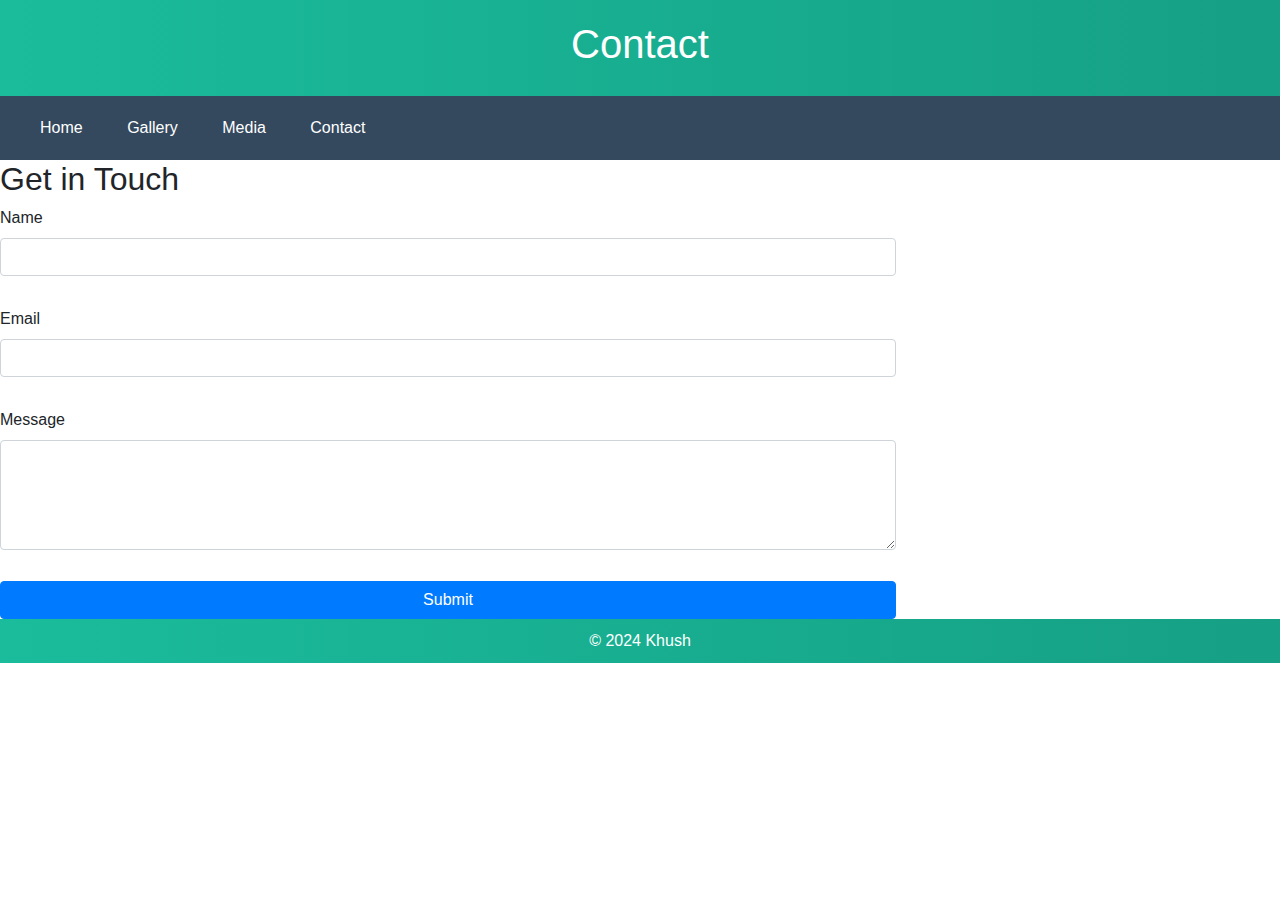
<file: contact.html>
<!DOCTYPE html>
<html lang="en">
<head>
    <meta charset="UTF-8">
    <meta name="viewport" content="width=device-width, initial-scale=1.0">
    <meta name="description" content="Contact Robert Downey Jr.">
    <meta name="keywords" content="Contact, Robert Downey Jr., Form">
    <meta name="author" content="Khush">
    <title>Contact </title>
    <link rel="stylesheet" href="normalize.css">
    <link rel="stylesheet" href="style.css">
    <link rel="stylesheet" href="https://stackpath.bootstrapcdn.com/bootstrap/4.3.1/css/bootstrap.min.css">
</head>
<body>

    <header>
        <h1>Contact </h1>
    </header>

    <nav>
        <a href="index.html">Home</a>
        <a href="gallery.html">Gallery</a>
        <a href="media.html">Media</a>
        <a href="contact.html">Contact</a>
    </nav>

    <main>
        <section>
            <h2>Get in Touch</h2>
            <form action="#" method="post">
                <div class="form-group">
                    <label for="name">Name</label>
                    <input type="text" id="name" name="name" class="form-control" required>
                </div>
                <div class="form-group">
                    <label for="email">Email</label>
                    <input type="email" id="email" name="email" class="form-control" required>
                </div>
                <div class="form-group">
                    <label for="message">Message</label>
                    <textarea id="message" name="message" class="form-control" rows="4" required></textarea>
                </div>
                <button type="submit" class="btn btn-primary">Submit</button>
            </form>
        </section>
    </main>

    <footer>
        <p>&copy; 2024 Khush</p>
    </footer>

</body>
</html>
</file>
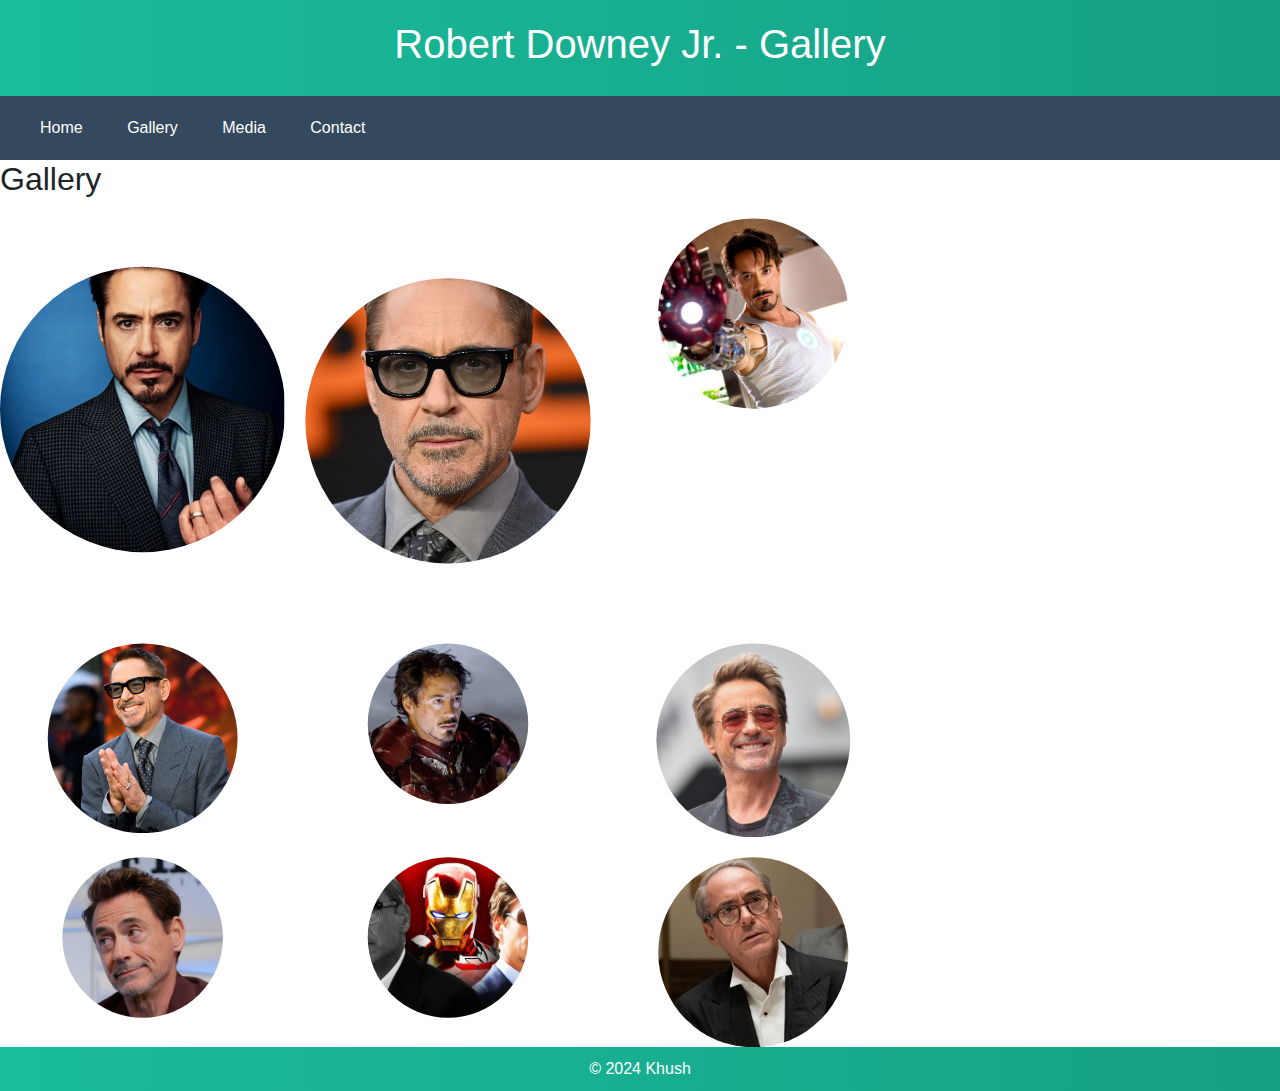
<file: gallery.html>
<!DOCTYPE html>
<html lang="en">
<head>
    <meta charset="UTF-8">
    <meta name="viewport" content="width=device-width, initial-scale=1.0">
    <meta name="description" content="Gallery of Robert Downey Jr.">
    <meta name="keywords" content="Robert Downey Jr., Gallery, Actor">
    <meta name="author" content="Khush">
    <title>Gallery of Robert Downey Jr.</title>
    <link rel="stylesheet" href="normalize.css">
    <link rel="stylesheet" href="style.css">
    <link rel="stylesheet" href="https://stackpath.bootstrapcdn.com/bootstrap/4.3.1/css/bootstrap.min.css">
</head>
<body>

    <header>
        <h1>Robert Downey Jr. - Gallery</h1>
    </header>

    <nav>
        <a href="index.html">Home</a>
        <a href="gallery.html">Gallery</a>
        <a href="media.html">Media</a>
        <a href="contact.html">Contact</a>
    </nav>

    <main>
        <section>
            <h2>Gallery</h2>
            <div class="gallery-grid">
                <img src="images/image1.jpg" alt="Robert Downey Jr. Image 1">
                <img src="images/image2.jpg" alt="Robert Downey Jr. Image 2">
                <img src="images/image3.jpg" alt="Robert Downey Jr. Image 3">
                <img src="images/image4.jpg" alt="Robert Downey Jr. Image 4">
                <img src="images/image5.jpg" alt="Robert Downey Jr. Image 5">
                <img src="images/image6.jpg" alt="Robert Downey Jr. Image 6">
                <img src="images/image7.jpg" alt="Robert Downey Jr. Image 7">
                <img src="images/image8.jpg" alt="Robert Downey Jr. Image 8">
                <img src="images/image9.jpg" alt="Robert Downey Jr. Image 9">
            </div>
        </section>
    </main>

    <footer>
        <p>&copy; 2024 Khush</p>
    </footer>

</body>
</html>
</file>
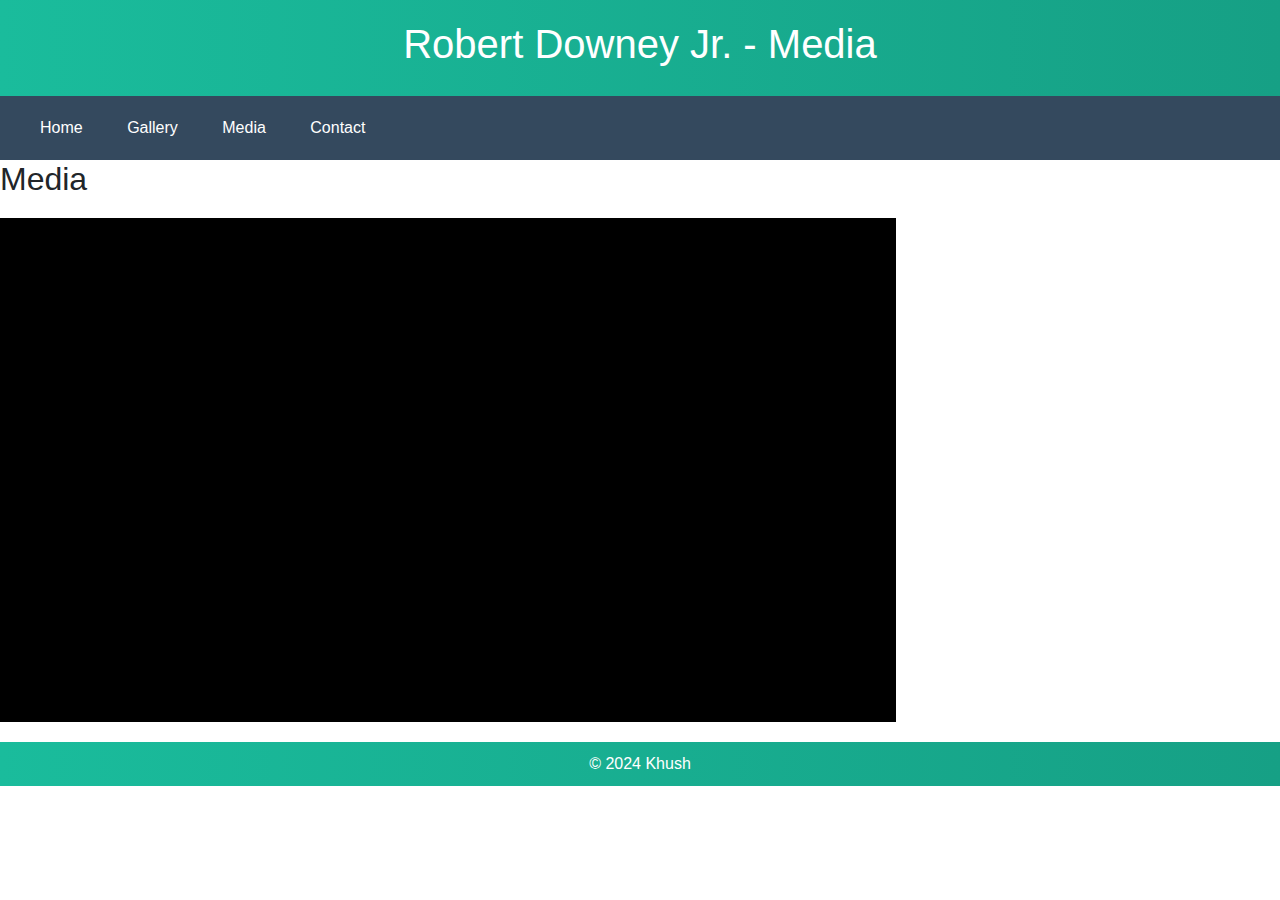
<file: media.html>
<!DOCTYPE html>
<html lang="en">
<head>
    <meta charset="UTF-8">
    <meta name="viewport" content="width=device-width, initial-scale=1.0">
    <meta name="description" content="Media Page for Robert Downey Jr.">
    <meta name="keywords" content="Robert Downey Jr., Videos, Media">
    <meta name="author" content="Khush">
    <title> Media</title>
    <link rel="stylesheet" href="normalize.css">
    <link rel="stylesheet" href="style.css">
    <link rel="stylesheet" href="https://stackpath.bootstrapcdn.com/bootstrap/4.3.1/css/bootstrap.min.css">
</head>
<body>

    <header>
        <h1>Robert Downey Jr. - Media</h1>
    </header>

    <nav>
        <a href="index.html">Home</a>
        <a href="gallery.html">Gallery</a>
        <a href="media.html">Media</a>
        <a href="contact.html">Contact</a>
    </nav>

    <main>
        <section>
            <h2>Media</h2>
            <div class="video-container">
                <iframe width="560" height="315" src="https://www.youtube.com/embed/ovt9mV69pVg?si=MTJT0_2j6v3ksFeT" title="Robert Downey Jr. Video" frameborder="0" allowfullscreen></iframe>
            </div>
        </section>
    </main>

    <footer>
        <p>&copy; 2024 Khush</p>
    </footer>

</body>
</html>
</file>
<file: style.css>
/* Root styling */
:root {
    --primary-color: #3498db;
    --secondary-color: #2ecc71;
    --bg-color: #ecf0f1;
    --header-footer-bg: linear-gradient(to right, #1abc9c, #16a085);
    --text-color: #333;
}

/* General Body Styling */
body {
    font-family: 'Arial', sans-serif;
    line-height: 1.6;
    color: var(--text-color);
    background-color: var(--bg-color);
    margin: 0;
    padding: 0;
}

/* Header */
header {
    background: var(--header-footer-bg);
    padding: 20px;
    text-align: center;
}

header h1 {
    color: white;
}

/* Navigation */
nav {
    display: flex;
    justify-content: space-between;
    background: #34495e;
    padding: 10px 20px;
    align-items: center;
    position: relative;
}

nav a {
    color: white;
    text-decoration: none;
    padding: 10px 20px;
    display: inline-block;
}

nav a:hover {
    background: #16a085;
}

/* Dropdown Menu */
.dropdown {
    position: relative;
    display: inline-block;
}

.dropbtn {
    background-color: #34495e;
    color: white;
    padding: 10px 20px;
    font-size: 16px;
    border: none;
    cursor: pointer;
    display: inline-block;
}

.dropdown:hover .dropbtn {
    background-color: #16a085;
}

.dropdown-content {
    display: none;
    position: absolute;
    background-color: #f1f1f1;
    min-width: 160px;
    box-shadow: 0px 8px 16px rgba(199, 187, 187, 0.2);
    z-index: 1;
}

.dropdown-content a {
    color: rgb(120, 118, 118);
    padding: 12px 16px;
    text-decoration: none;
    display: block;
}

.dropdown-content a:hover {
    background-color: #ddd;
}

.dropdown:hover .dropdown-content {
    display: block;
}

/* Main content layout */
.main-content {
    display: flex;
    justify-content: space-between;
    padding: 20px;
}

/* Section Styling */
section {
    width: 70%;
}

/* Aside Styling with Background Image */
aside {
    float: right;
    background-image: url('images/background.jpg'); /* Default background */
    background-size: cover;
    background-position: center;
    color: white;
    padding: 20px;
    height: 500px;
    border-radius: 10px;
    box-shadow: 10px 10px 30px rgba(0, 0, 0, 0.1);
    margin-bottom: 20px;
    margin-top: 20px;
}

/* Aside List Styling */
aside ul {
    list-style-type: none;
    padding: 0;
}

aside ul li {
    margin-bottom: 10px;
}

aside ul li a {
    color: rgb(157, 157, 157);
    text-decoration: none;
    font-weight: bold;
    transition: color 0.3s ease;
}

aside ul li a:hover {
    color: rgb(133, 122, 122);
}

/* Footer */
footer {
    background: var(--header-footer-bg);
    padding: 10px;
    text-align: center;
    color: white;
}

footer p {
    margin: 0;
}

/* Table Styling */
table {
    width: 100%;
    border-collapse: collapse;
    margin-top: 20px;
}

table, th, td {
    border: 1px solid #ddd;
}

th, td {
    padding: 10px;
    text-align: left;
}

/* Gallery Grid */
.gallery-grid {
    display: grid;
    grid-template-columns: repeat(3, 1fr);
    gap: 20px;
    margin-top: 20px;
}

.gallery-grid img {
    width: 100%;
    height: auto;
    clip-path: circle();
}

/* Video Responsive Styling */
.video-container {
    position: relative;
    width: 100%;
    max-width: 100%;
    padding-bottom: 56.25%; /* 16:9 Aspect Ratio */
    height: 0;
    overflow: hidden;
    background: #000;
    margin: 20px 0;
}

.video-container iframe {
    position: absolute;
    top: 0;
    left: 0;
    width: 100%;
    height: 100%;
    border: none;
}

/* Form Styling */
form {
    display: flex;
    flex-direction: column;
    gap: 15px;
}

.form-group {
    display: flex;
    flex-direction: column;
}

label {
    margin-bottom: 5px;
}

input, textarea, select {
    padding: 10px;
    font-size: 1rem;
    border: 1px solid #ddd;
    border-radius: 4px;
}

textarea {
    resize: vertical;
    height: 150px;
}

select {
    padding: 10px;
}

/* Responsive design */
@media (max-width: 768px) {
    nav {
        flex-direction: column;
        align-items: center;
    }

    .gallery-grid {
        grid-template-columns: repeat(2, 1fr);
    }

    aside {
        background-image: url('images/background.jpg'); /* Smaller screen background */
        height: 400px; /* Adjust height for smaller screens */
    }
}

@media (max-width: 480px) {
    nav {
        text-align: center;
    }

    .main-content {
        flex-direction: column;
    }

    .gallery-grid {
        grid-template-columns: 1fr;
    }

    .video-container {
        padding-bottom: 56.25%; /* Maintain aspect ratio */
    }

    aside {
        background-image: url('images/background.jpg'); /* Smallest screen background */
        height: 300px; /* Adjust height for smallest screens */
    }
}
</file>
